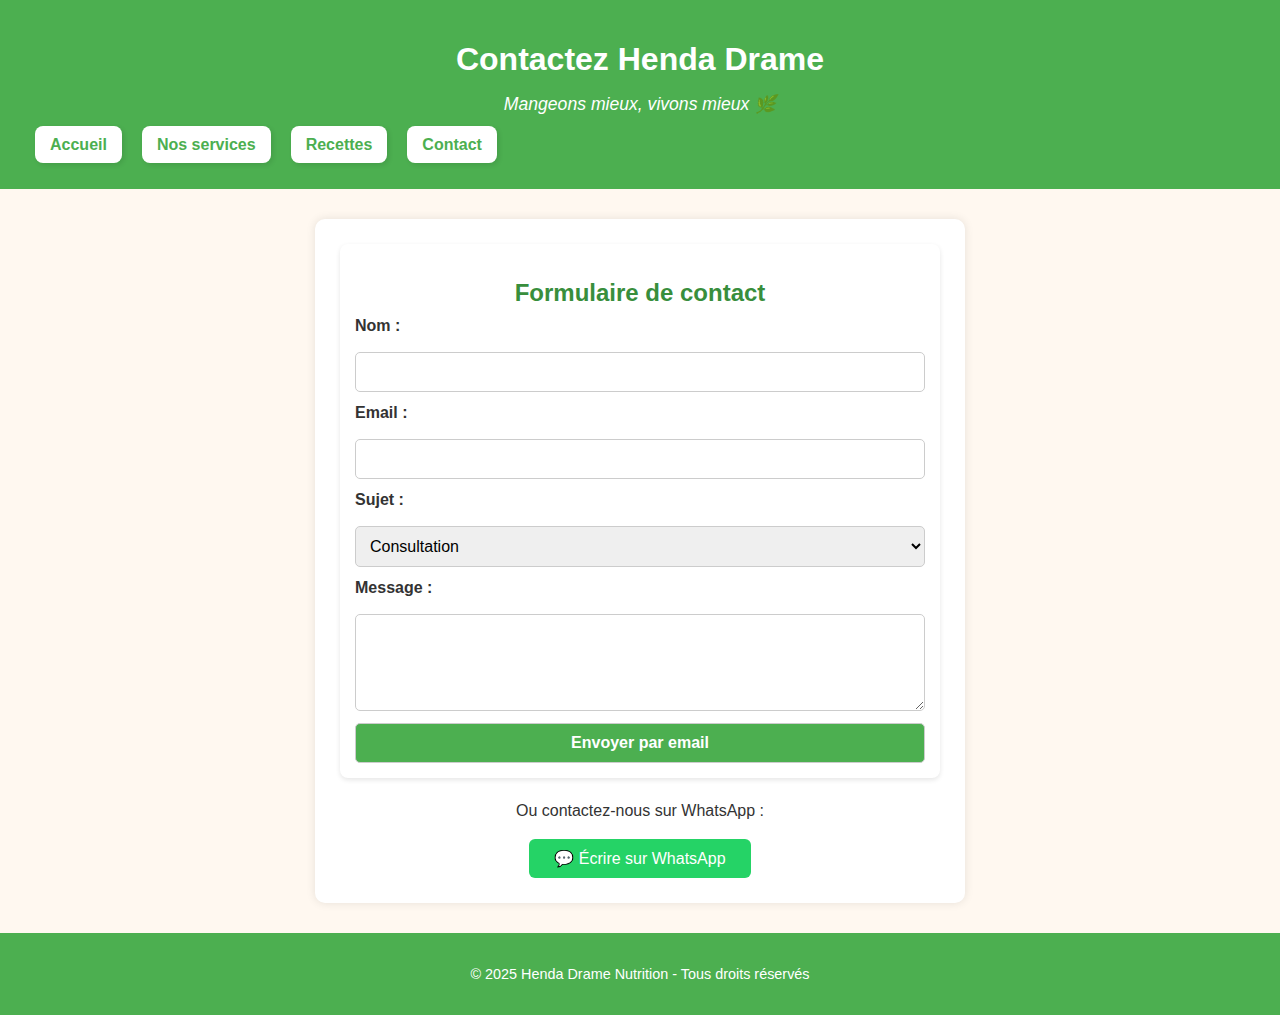
<file: contact.html>
<!DOCTYPE html>
<html lang="fr">
<head>
    <meta charset="UTF-8">
    <title>Contact - Henda Drame</title>
    <link rel="stylesheet" href="style.css">
    <style>
        main {
            max-width: 600px;
            margin: 30px auto;
            background-color: #fff;
            padding: 25px;
            border-radius: 10px;
            box-shadow: 0 0 10px rgba(0,0,0,0.1);
        }

        form {
            display: flex;
            flex-direction: column;
            gap: 12px;
        }

        label {
            font-weight: bold;
            margin-bottom: 5px;
        }

        input, textarea, select {
            padding: 10px;
            border: 1px solid #ccc;
            border-radius: 5px;
            font-size: 1em;
        }

        input[type="submit"] {
            background-color: #4CAF50;
            color: white;
            cursor: pointer;
            font-weight: bold;
            transition: background 0.3s;
        }

        input[type="submit"]:hover {
            background-color: #45a049;
        }

        .whatsapp-button {
            margin-top: 20px;
            text-align: center;
        }

        .whatsapp-button a button {
            background-color: #25D366;
            color: white;
            padding: 10px 25px;
            border: none;
            border-radius: 6px;
            font-size: 1em;
            cursor: pointer;
        }

        .whatsapp-button a button:hover {
            background-color: #1ebe5d;
        }
    </style>
</head>
<body>
    <header>
        <h1>Contactez Henda Drame</h1>
        <p>Mangeons mieux, vivons mieux 🌿</p>
        <nav>
            <ul>
                <li><a href="index.html">Accueil</a></li>
                <li><a href="services.html">Nos services</a></li>
                <li><a href="recettes.html">Recettes</a></li>
                <li><a href="contact.html">Contact</a></li>
            </ul>
        </nav>
    </header>

    <main>
        <section>
            <h2 style="text-align:center;">Formulaire de contact</h2>
            <form action="mailto:bachirdrame408@gmail.com" method="post" enctype="text/plain">
                <label for="nom">Nom :</label>
                <input type="text" id="nom" name="nom" required>

                <label for="email">Email :</label>
                <input type="email" id="email" name="email" required>

                <label for="sujet">Sujet :</label>
                <select id="sujet" name="sujet">
                    <option value="consultation">Consultation</option>
                    <option value="conseils">Conseils nutritionnels</option>
                    <option value="commande">Commande d’un plan alimentaire</option>
                    <option value="autre">Autre</option>
                </select>

                <label for="message">Message :</label>
                <textarea id="message" name="message" rows="5" required></textarea>

                <input type="submit" value="Envoyer par email">
            </form>
        </section>

        <div class="whatsapp-button">
            <p>Ou contactez-nous sur WhatsApp :</p>
            <a href="https://wa.me/221772569700?text=Bonjour%20Henda%2C%20j'aimerais%20avoir%20plus%20d'informations" target="_blank">
                <button>💬 Écrire sur WhatsApp</button>
            </a>
        </div>
    </main>

    <footer>
        <p style="text-align:center;">&copy; 2025 Henda Drame Nutrition - Tous droits réservés</p>
    </footer>
</body>
</html>
</file>
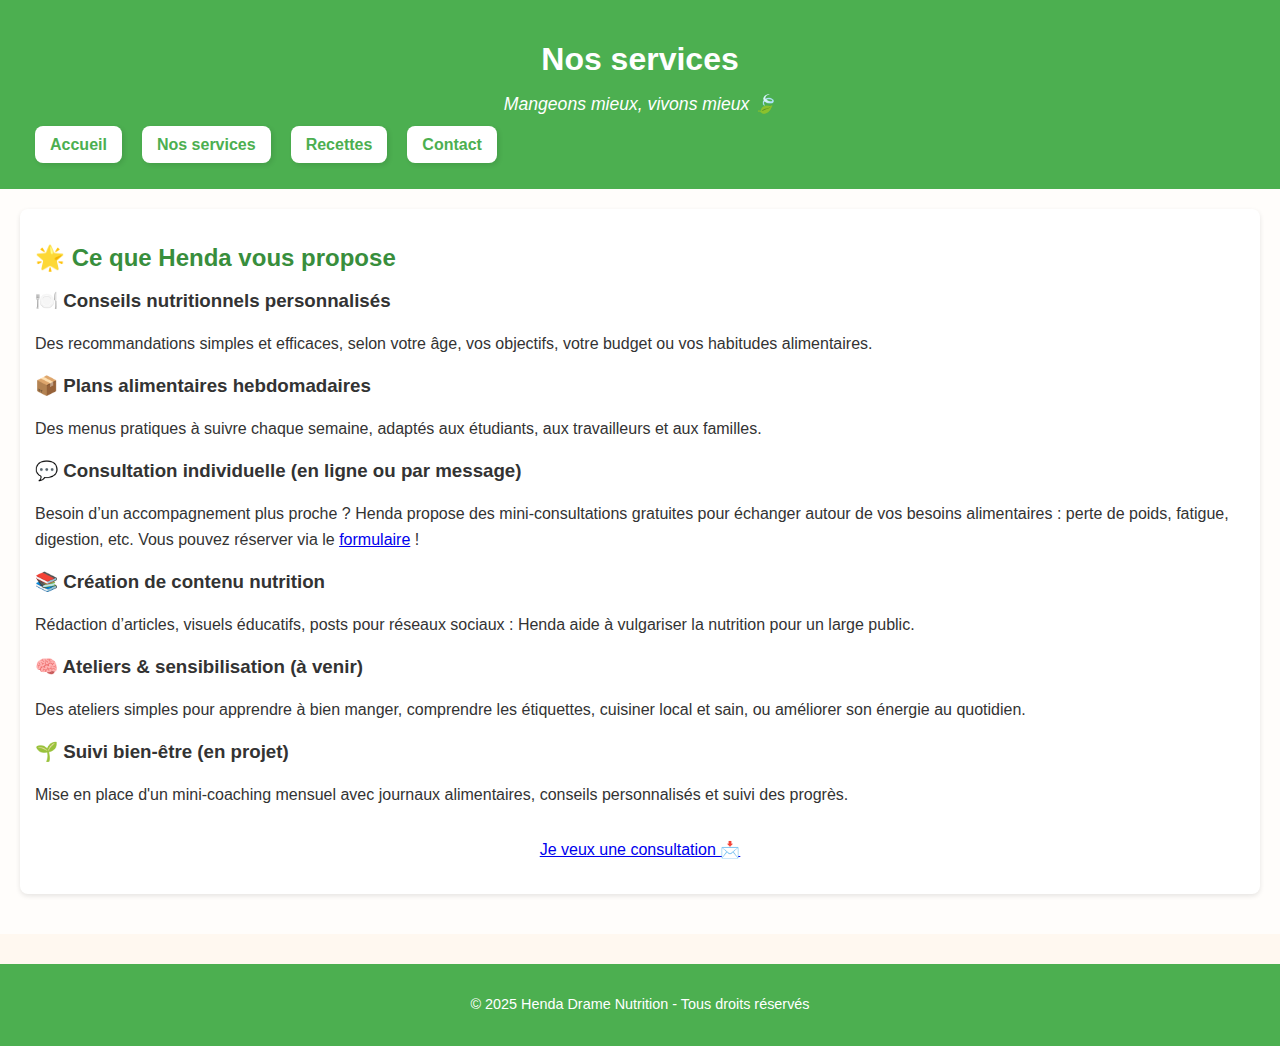
<file: services.html>
﻿<!DOCTYPE html>
<html lang="fr">
<head>
    <meta charset="UTF-8">
    <title>Nos services - Henda Drame</title>
    <link rel="stylesheet" href="style.css">
</head>
<body>
    <header>
        <h1>Nos services</h1>
        <p>Mangeons mieux, vivons mieux 🍃</p>

        <nav>
            <ul>
                <li><a href="index.html">Accueil</a></li>
                <li><a href="services.html">Nos services</a></li>
                <li><a href="recettes.html">Recettes</a></li>
                <li><a href="contact.html">Contact</a></li>
            </ul>
        </nav>
    </header>

    <main>
        <section>
            <h2>🌟 Ce que Henda vous propose</h2>

            <h3>🍽️ Conseils nutritionnels personnalisés</h3>
            <p>
                Des recommandations simples et efficaces, selon votre âge, vos objectifs, votre budget ou vos habitudes alimentaires.
            </p>

            <h3>📦 Plans alimentaires hebdomadaires</h3>
            <p>
                Des menus pratiques à suivre chaque semaine, adaptés aux étudiants, aux travailleurs et aux familles.
            </p>

            <h3>💬 Consultation individuelle (en ligne ou par message)</h3>
            <p>
                Besoin d’un accompagnement plus proche ? Henda propose des mini-consultations gratuites pour échanger autour de vos besoins alimentaires :
                perte de poids, fatigue, digestion, etc. Vous pouvez réserver via le <a href="contact.html">formulaire</a> !
            </p>

            <h3>📚 Création de contenu nutrition</h3>
            <p>
                Rédaction d’articles, visuels éducatifs, posts pour réseaux sociaux : Henda aide à vulgariser la nutrition pour un large public.
            </p>

            <h3>🧠 Ateliers & sensibilisation (à venir)</h3>
            <p>
                Des ateliers simples pour apprendre à bien manger, comprendre les étiquettes, cuisiner local et sain, ou améliorer son énergie au quotidien.
            </p>

            <h3>🌱 Suivi bien-être (en projet)</h3>
            <p>
                Mise en place d'un mini-coaching mensuel avec journaux alimentaires, conseils personnalisés et suivi des progrès.
            </p>

            <p style="text-align:center; margin-top: 30px;">
                <a href="contact.html" class="btn">Je veux une consultation 📩</a>
            </p>
        </section>
    </main>

    <footer>
        <p>&copy; 2025 Henda Drame Nutrition - Tous droits réservés</p>
    </footer>
</body>
</html>
</file>
<file: style.css>
﻿/* Base */
body {
    font-family: Arial, sans-serif;
    margin: 0;
    padding: 0;
    background-color: #fff8f0;
    color: #333;
}

/* En-tête */
header {
    background-color: #4CAF50;
    color: white;
    padding: 20px;
    text-align: center;
}

header p {
    font-style: italic;
    font-size: 1.1em;
    margin-top: -10px;
}

/* Navigation */
nav ul {
    list-style-type: none;
    padding: 0;
    margin: 15px;
    display: flex;
    justify-content: flex-start;
    gap: 20px;
    flex-wrap: wrap;
}

nav ul li a {
    text-decoration: none;
    background-color: #ffffff;
    color: #4CAF50;
    padding: 10px 15px;
    border-radius: 8px;
    font-weight: bold;
    box-shadow: 2px 2px 5px rgba(0,0,0,0.1);
    transition: background-color 0.3s, transform 0.2s;
}

nav ul li a:hover {
    background-color: #c8e6c9;
    transform: scale(1.05);
}

/* Carrousel */
.carousel-container {
    width: 100%;
    overflow: hidden;
    background-color: #ffffff;
    margin-top: 20px;
    border-radius: 8px;
    box-shadow: 0 2px 5px rgba(0,0,0,0.1);
}

.carousel-track {
    display: flex;
    animation: scroll 20s linear infinite;
    gap: 20px;
    padding: 10px;
}

.carousel-track img {
    height: 150px;
    flex-shrink: 0;
    border-radius: 8px;
    box-shadow: 0 1px 3px rgba(0,0,0,0.1);
    transition: transform 0.3s ease;
}

.carousel-track img:hover {
    transform: scale(1.05);
}

@keyframes scroll {
    0% { transform: translateX(0%); }
    100% { transform: translateX(-100%); }
}

.carousel-container:hover .carousel-track {
    animation-play-state: paused;
}

/* Contenu principal */
main {
    padding: 20px;
    background-color: #fffdfb;
}

section {
    margin-bottom: 20px;
    background-color: #fff;
    padding: 15px;
    border-radius: 8px;
    box-shadow: 0 2px 5px rgba(0,0,0,0.1);
}

h2 {
    color: #388e3c;
    margin-bottom: 10px;
}

p {
    line-height: 1.6;
}

/* Pied de page */
footer {
    background-color: #4CAF50;
    color: white;
    text-align: center;
    padding: 15px;
    font-size: 0.9em;
    margin-top: 30px;
}

/* Responsive */
@media screen and (max-width: 600px) {
    nav ul {
        flex-direction: column;
        align-items: center;
    }

    nav ul li a {
        width: 80%;
        text-align: center;
    }
}
.recette {
    background-color: #fff;
    padding: 15px;
    margin-bottom: 20px;
    border-radius: 10px;
    box-shadow: 0 2px 5px rgba(0,0,0,0.1);
}

.toggle-btn {
    margin-top: 10px;
    background-color: #4CAF50;
    color: white;
    border: none;
    padding: 10px 15px;
    border-radius: 6px;
    cursor: pointer;
    transition: background-color 0.3s;
}

.toggle-btn:hover {
    background-color: #388e3c;
}

.recette-details {
    display: none;
    margin-top: 15px;
}
</file>
